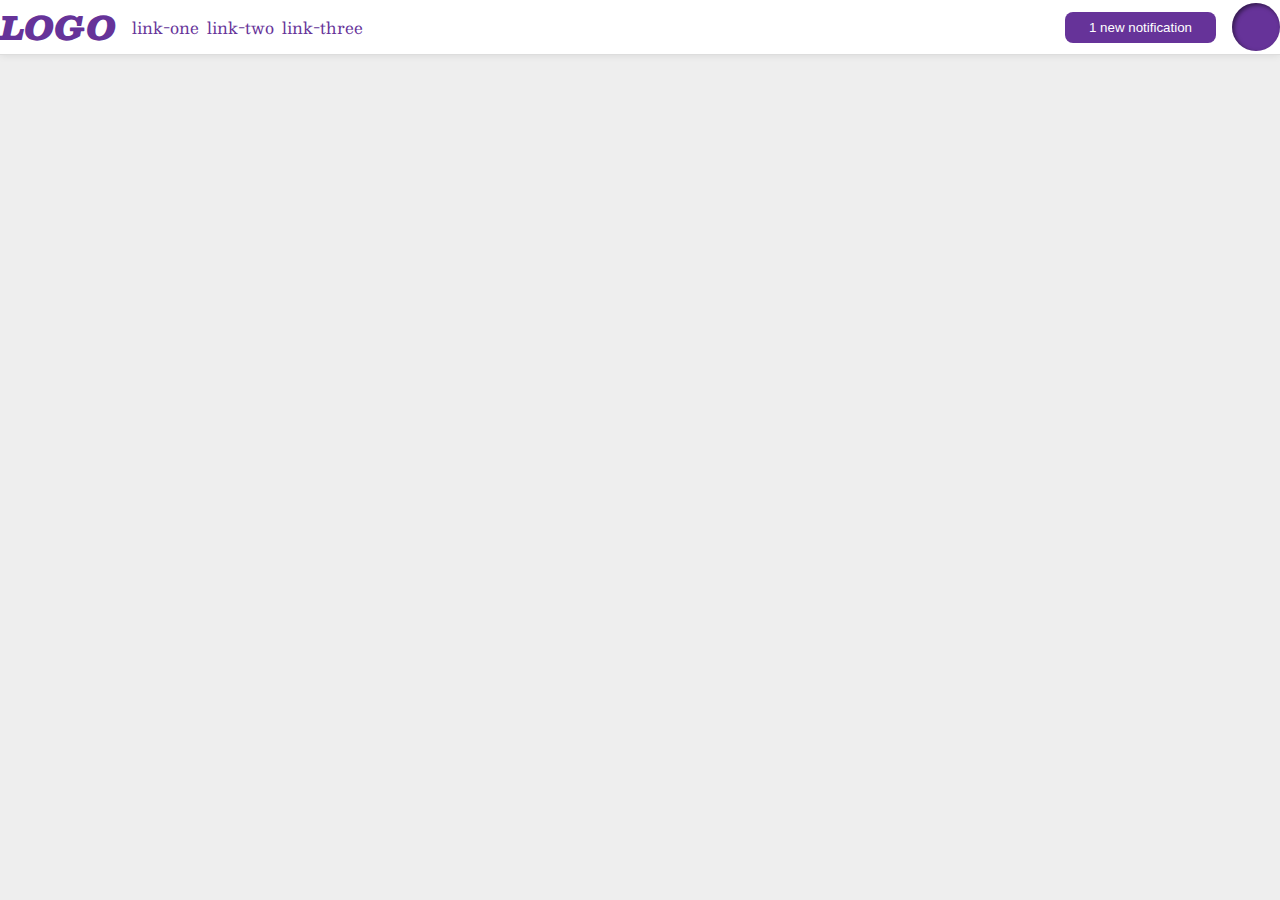
<file: flex/03-flex-header-2/index.html>
<!DOCTYPE html>
<html lang="en">
  <head>
    <meta charset="UTF-8">
    <meta http-equiv="X-UA-Compatible" content="IE=edge">
    <meta name="viewport" content="width=device-width, initial-scale=1.0">
    <title>Flex Header 2</title>
    <link rel="stylesheet" href="style.css">
  </head>
  <body>

    <div class="header">

      <div class="logo">
        LOGO
      </div>

      <ul class="links">
        <li><a href="google.com">link-one</a></li>
        <li><a href="google.com">link-two</a></li>
        <li><a href="google.com">link-three</a></li>
      </ul>


      <div class="right-items">
        <button class="notifications">        1 new notification      </button>

        <div class="profile-image"></div>
      </div>
      

    </div>
  </body>
</html>
</file>
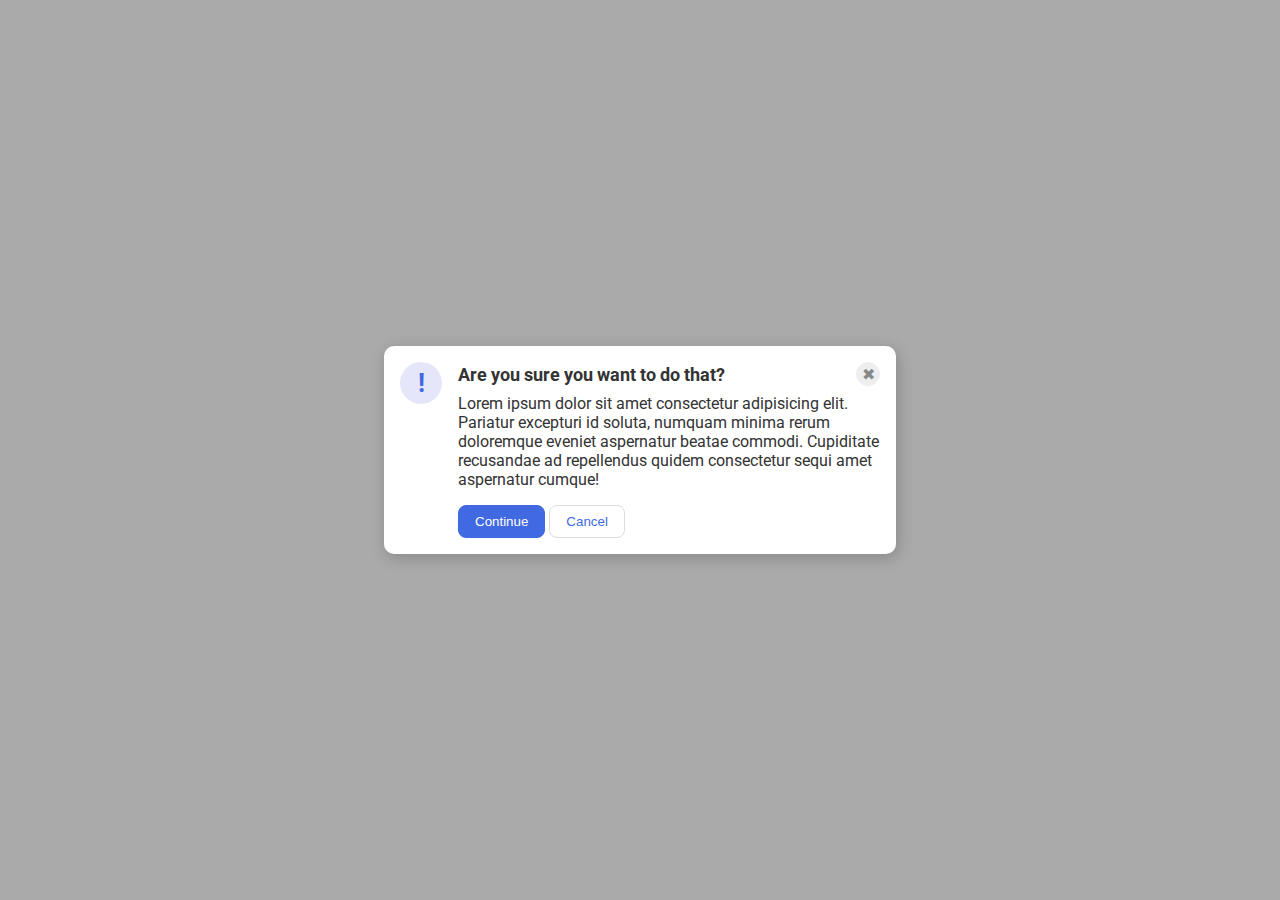
<file: flex/05-flex-modal/index.html>
<!DOCTYPE html>
<html lang="en">
  <head>
    <meta charset="UTF-8">
    <meta http-equiv="X-UA-Compatible" content="IE=edge">
    <meta name="viewport" content="width=device-width, initial-scale=1.0">
    <link rel="stylesheet" href="style.css">
    <title>Modal</title>
  </head>
  <body>

    <div class="modal">

      <div class="icon">!</div>
      <div class="right-side">
        
        <div class="header">Are you sure you want to do that?
          <button class="close-button">✖</button>
        </div>
        
        <div class="text">Lorem ipsum dolor sit amet consectetur adipisicing elit. Pariatur excepturi id soluta, numquam minima rerum doloremque eveniet aspernatur beatae commodi. Cupiditate recusandae ad repellendus quidem consectetur sequi amet aspernatur cumque!</div>
        
        <button class="continue">Continue</button>
        
        <button class="cancel">Cancel</button>

      </div>
      
    </div>
  </body>
</html>
</file>
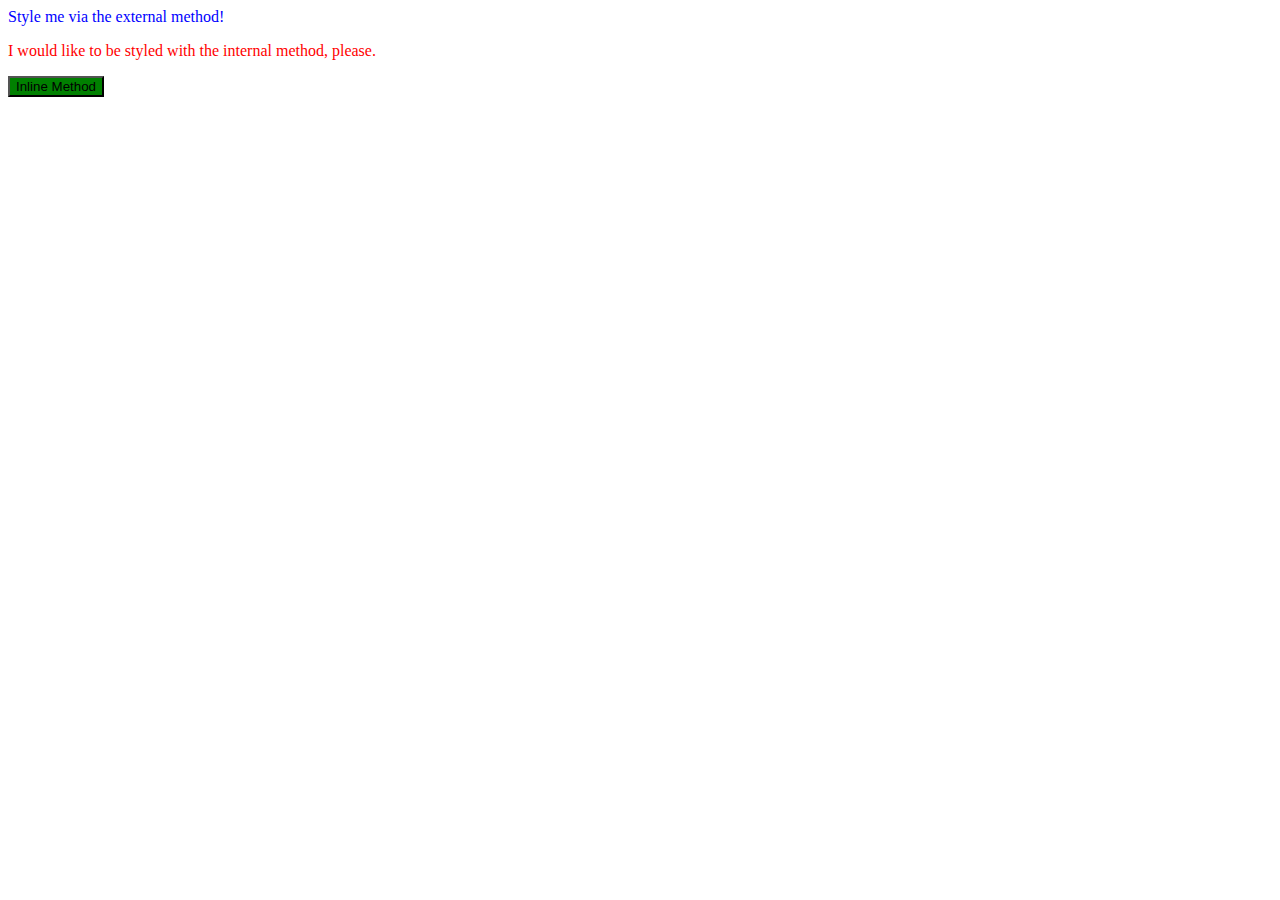
<file: foundations/01-css-methods/index.html>
<!DOCTYPE html>
<html lang="en">
  <head>
    <link rel="stylesheet" href="styles.css"/>
    <style>
      p {
        color: red
      }
    </style>
    <meta charset="UTF-8">
    <meta http-equiv="X-UA-Compatible" content="IE=edge">
    <meta name="viewport" content="width=device-width, initial-scale=1.0">
    <title>Methods for Adding CSS</title>
  </head>
  <body>
    <div>Style me via the external method!</div>
    <p>I would like to be styled with the internal method, please.</p>
    <button style="background-color: green;">Inline Method</button>
  </body>
</html>
</file>
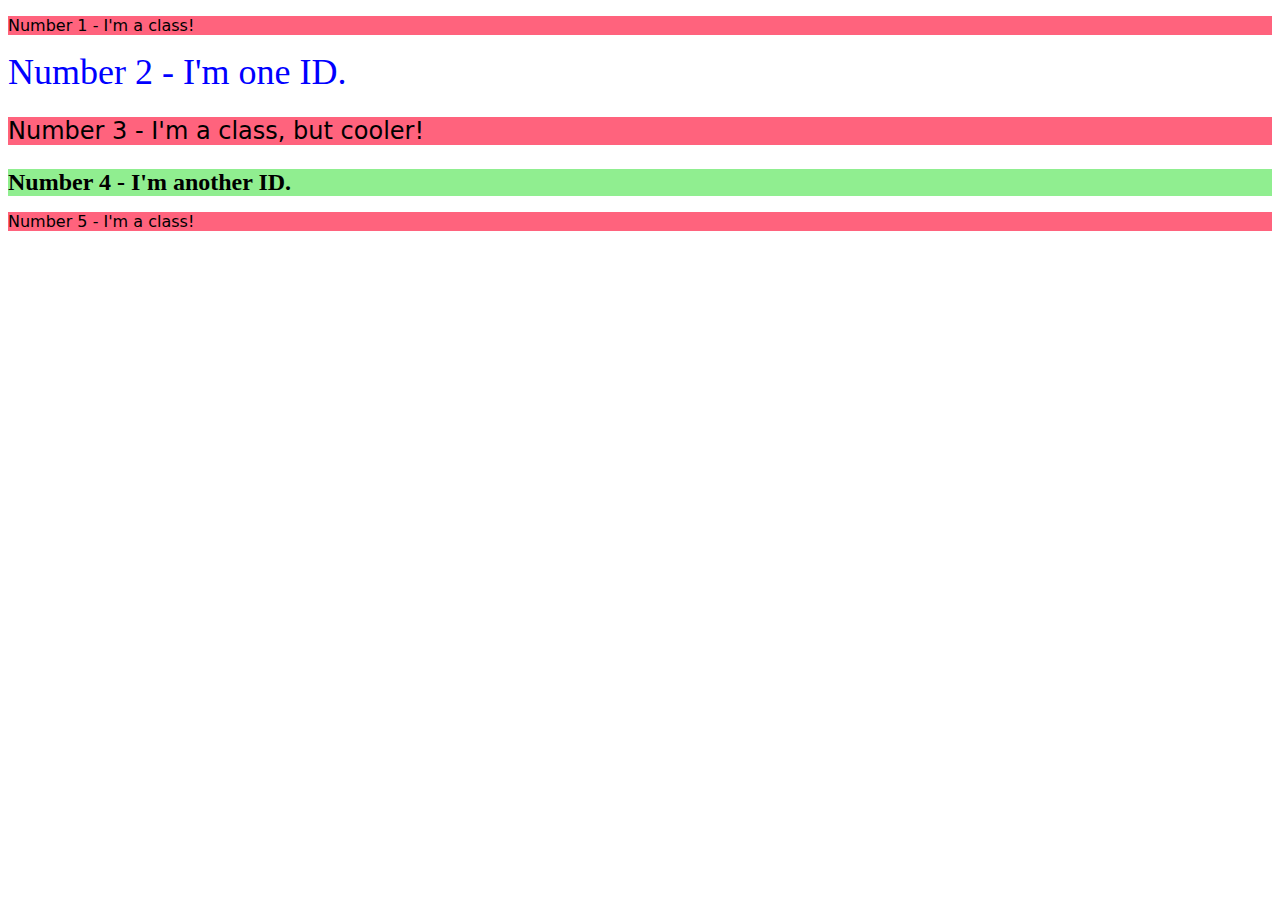
<file: foundations/02-class-id-selectors/index.html>
<!DOCTYPE html>
<html lang="en">
  <head>
    <meta charset="UTF-8">
    <meta http-equiv="X-UA-Compatible" content="IE=edge">
    <meta name="viewport" content="width=device-width, initial-scale=1.0">
    <title>Class and ID Selectors</title>
    <link rel="stylesheet" href="style.css">
  </head>
  <body>
    <p class="odd">Number 1 - I'm a class!</p>
    <div id="two">Number 2 - I'm one ID.</div>
    <p class="odd three">Number 3 - I'm a class, but cooler!</p>
    <div id="four">Number 4 - I'm another ID.</div>
    <p class="odd">Number 5 - I'm a class!</p>
  </body>
</html>
</file>
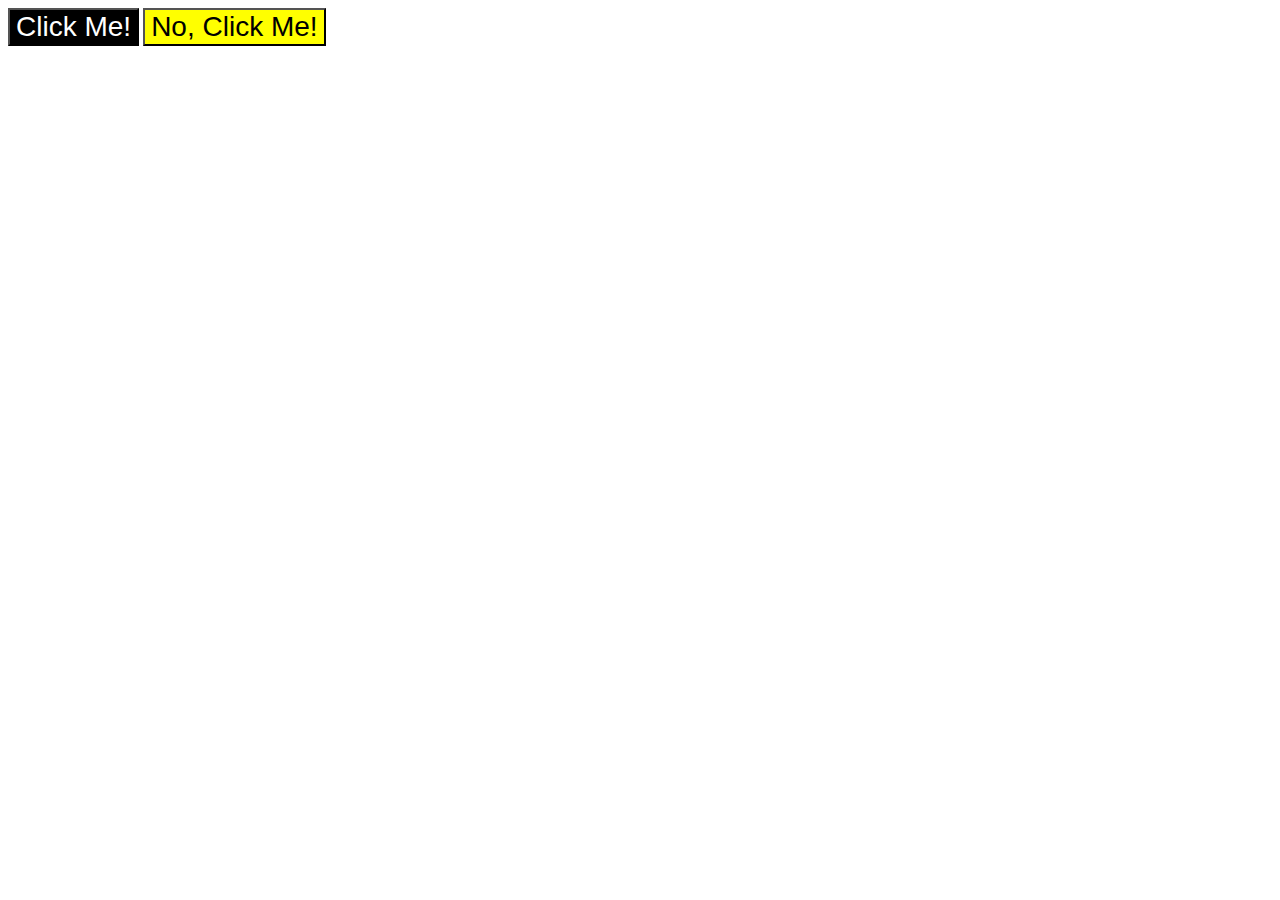
<file: foundations/03-grouping-selectors/index.html>
<!DOCTYPE html>
  <html lang="en">
  <head>
    <meta charset="UTF-8">
    <meta http-equiv="X-UA-Compatible" content="IE=edge">
    <meta name="viewport" content="width=device-width, initial-scale=1.0">
    <title>Grouping Selectors</title>
    <link rel="stylesheet" href="style.css">
  </head>
  <body>
    <button class="btn1">Click Me!</button>
    <button class="btn2">No, Click Me!</button>
  </body>
</html>
</file>
<file: flex/03-flex-header-2/style.css>
/* this is some magical font-importing.  
you'll learn about it later. */
@import url('https://fonts.googleapis.com/css2?family=Besley:ital,wght@0,400;1,900&display=swap');

body {
  margin: 0;
  background: #eee;
  font-family: Besley, serif;
}

.header {
  background: white;
  border-bottom: 1px solid #ddd;
  box-shadow: 0 0 8px rgba(0,0,0,.1);
}

.profile-image {
  background: rebeccapurple;
  box-shadow: inset 2px 2px 4px rgba(0,0,0,.5);
  border-radius: 50%;
  width: 48px;
  height: 48px;
}

.logo {
  color: rebeccapurple;
  font-size: 32px;
  font-weight: 900;
  font-style: italic;
}

button {
  border: none;
  border-radius: 8px;
  background: rebeccapurple;
  color: white;
  padding: 8px 24px;
}

a {
  /* this removes the line under our links */
  text-decoration: none;
  color: rebeccapurple;
}

ul {
  list-style-type: none;
}

/* SOLUTION */

.header {
  display: flex;
  align-items: center;
  gap: 16px;
}

ul {
  display: flex;
  margin: 0;
  padding: 0;
  gap: 8px;
}

.right-items {
  display: flex;
  align-items: center;
  justify-content: auto;
  gap: 16px;
  margin-left: auto;
}

/* TOP solution */

/* .header {
  display: flex;
  justify-content: space-between;
  padding: 8px;
}

ul {
  display: flex;
  margin: 0;
  padding: 0;
  gap: 16px;
}

.left, .right {
  display: flex;
  align-items: center;
  gap: 16px;
} */
</file>
<file: flex/05-flex-modal/style.css>
@import url('https://fonts.googleapis.com/css2?family=Roboto:wght@400;700&display=swap');

html, body {
  height: 100%;
}

body {
  font-family: Roboto, sans-serif;
  margin: 0;
  background: #aaa;
  color: #333;
  /* I'll give you this one for free lol */
  display: flex;
  align-items: center;
  justify-content: center;
}

.modal {
  background: white;
  width: 480px;
  border-radius: 10px;
  box-shadow: 2px 4px 16px rgba(0,0,0,.2);
}

.icon {
  color: royalblue;
  font-size: 26px;
  font-weight: 700;
  background: lavender;
  width: 42px;
  height: 42px;
  border-radius: 50%;
  display: flex;
  align-items: center;
  justify-content: center;
}

.close-button {
  background: #eee;
  border-radius: 50%;
  color: #888;
  font-weight: 400;
  font-size: 16px;
  height: 24px;
  width: 24px;
  display: flex;
  align-items: center;
  justify-content: center;
  border: 1px solid #eee;
  padding: 0;
}

button {
  cursor: pointer;
  padding: 8px 16px;
  border-radius: 8px;
}

button.continue {
  background: royalblue;
  border: 1px solid royalblue;
  color: white;
}

button.cancel {
  background: white;
  border: 1px solid #ddd;
  color: royalblue;
}

/* SOLUTION */

.modal {
  display: flex;
  gap: 16px;
  padding: 16px;
}

.icon {
  flex-shrink: 0;
}

.right-side {
  justify-content: center;
}

.header {
  display: flex;
  justify-content: space-between;
  align-items: center;
  font-size: 18px;
  font-weight: 700;
  margin-bottom: 8px;
}

.text {
  margin-bottom: 16px;
}
</file>
<file: foundations/01-css-methods/styles.css>
div {
    color: blue;
}
</file>
<file: foundations/02-class-id-selectors/style.css>
.odd {
    background-color: rgb(255, 99, 125);
    font-family: Verdana, "DejaVu Sans", sans-serif
}

.three {
    font-size: 24px;
}

#two {
    color: blue;
    font-size: 36px;
}

#four {
    background-color: lightgreen;
    font-size: 24px;
    font-weight: bold;
}
</file>
<file: foundations/03-grouping-selectors/style.css>
.btn1,
.btn2 {
    font-size: 28px;
    font-family: Helvetica, "Times New Roman", sans-serif;
}

.btn1 {
    background-color: black;
    color: white;
}

.btn2 {
    background-color: yellow;
}
</file>
